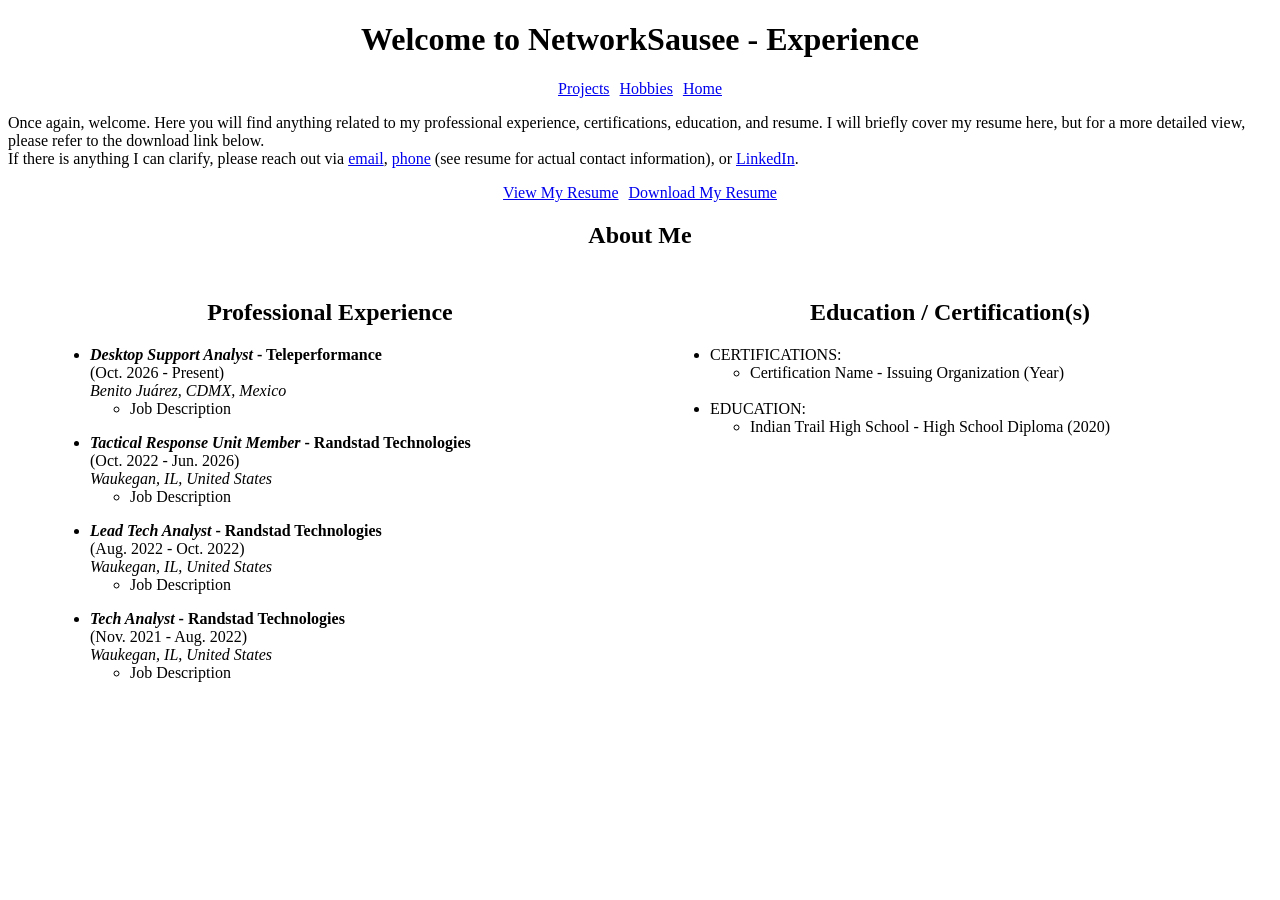
<file: ns_experience.html>
<!DOCTYPE html>

<html lang="en-US">

  <head>
    <title>NetworkSausee</title>
    <link rel="icon" href="Images/favicon3.ico.png">
    <meta name="viewport" content="width=device-width, initial-scale=1">
    <meta name="referrer" content="strict-origin-when-cross-origin">
	</head>

<script>
  const main = () => {
    console.log("Some JavaScript Code...");
  };

  // wait for five-server to connect
  const five = document.querySelector('[data-id="five-server"]');
  if (five) five.addEventListener("connected", main);
  else window.addEventListener("load", main);
</script>
<!-- ^^ FiveServer extension for VScode. Helping me visualize where I am actively by highlighting the site. Additionally helps with the "LiveServer" feature by hosting a localserver and helps me see the updates as I make them on the code.-->
 
 <link rel="stylesheet" href="ns.css">

   <body>
        <h1 class="center-title">Welcome to NetworkSausee - Experience</h1>

    <nav class="main-nav"> 
			<a href="ns_projects.html">Projects</a>
			<a href="ns_hobbies.html">Hobbies</a>
      <a href="index.html">Home</a>
		</nav>
<!-- ^^ MAIN NAVIGATION -->
        <p>
          Once again, welcome. Here you will find anything related to my professional experience, certifications, education, and resume. I will briefly cover my resume here, but for a more detailed view, please refer to the download link below.
<br>
          If there is anything I can clarify, please reach out via <a href="mailto:davidq.badillo@gmail.com">email</a>, <a href="tel:+12624970222">phone</a> (see resume for actual contact information), or <a href="https://www.linkedin.com/in/dbadillotejeda/" target="_blank">LinkedIn</a>.
        </p>

    <nav class="exp-nav">
      <a href="Documents/Resume - 09.2026.pdf" target="_blank">View My Resume</a>
			<a href="Documents/Resume - 09.2026.pdf" download>Download My Resume</a>
    </nav>
<!-- ^^ RESUME LINKS -->
      <h2 class="center-title">About Me</h2>
        <p></p>

    <div class="two-columns">

		  <section class="column">
        <h2 class="center-title">Professional Experience</h2>
        <ul>
          <li><b><i>Desktop Support Analyst</i> - Teleperformance</b> <br> (Oct. 2026 - Present) <br> <i>Benito Juárez, CDMX, Mexico</i></li>
            <ul>
              <li>Job Description</li>
            </ul>
        </ul>
        <ul>
          <li><b><i>Tactical Response Unit Member</i> - Randstad Technologies</b> <br> (Oct. 2022 - Jun. 2026) <br> <i>Waukegan, IL, United States</i></li>
            <ul>
              <li>Job Description</li>
            </ul>
        </ul>
        <ul>
          <li><b><i>Lead Tech Analyst</i> - Randstad Technologies</b> <br> (Aug. 2022 - Oct. 2022) <br> <i>Waukegan, IL, United States</i></li>
            <ul>
              <li>Job Description</li>
            </ul>
        </ul>
        <ul>
          <li><b><i>Tech Analyst</i> - Randstad Technologies</b> <br> (Nov. 2021 - Aug. 2022) <br> <i>Waukegan, IL, United States</i></li>
            <ul>
              <li>Job Description</li>
            </ul>
        </ul>
      </section>
      
      <section class="column">
        <h2 class="center-title">Education / Certification(s)</h2>
        <ul>
          <li>CERTIFICATIONS:</li>
            <ul>
              <li>Certification Name - Issuing Organization (Year)</li>
            </ul>
<br>
          <li>EDUCATION:</li>
            <ul>
              <li>Indian Trail High School - High School Diploma (2020)</li>
            </ul>
        </ul>
      </section>
      
    </div>

  </body>


</html>
</file>
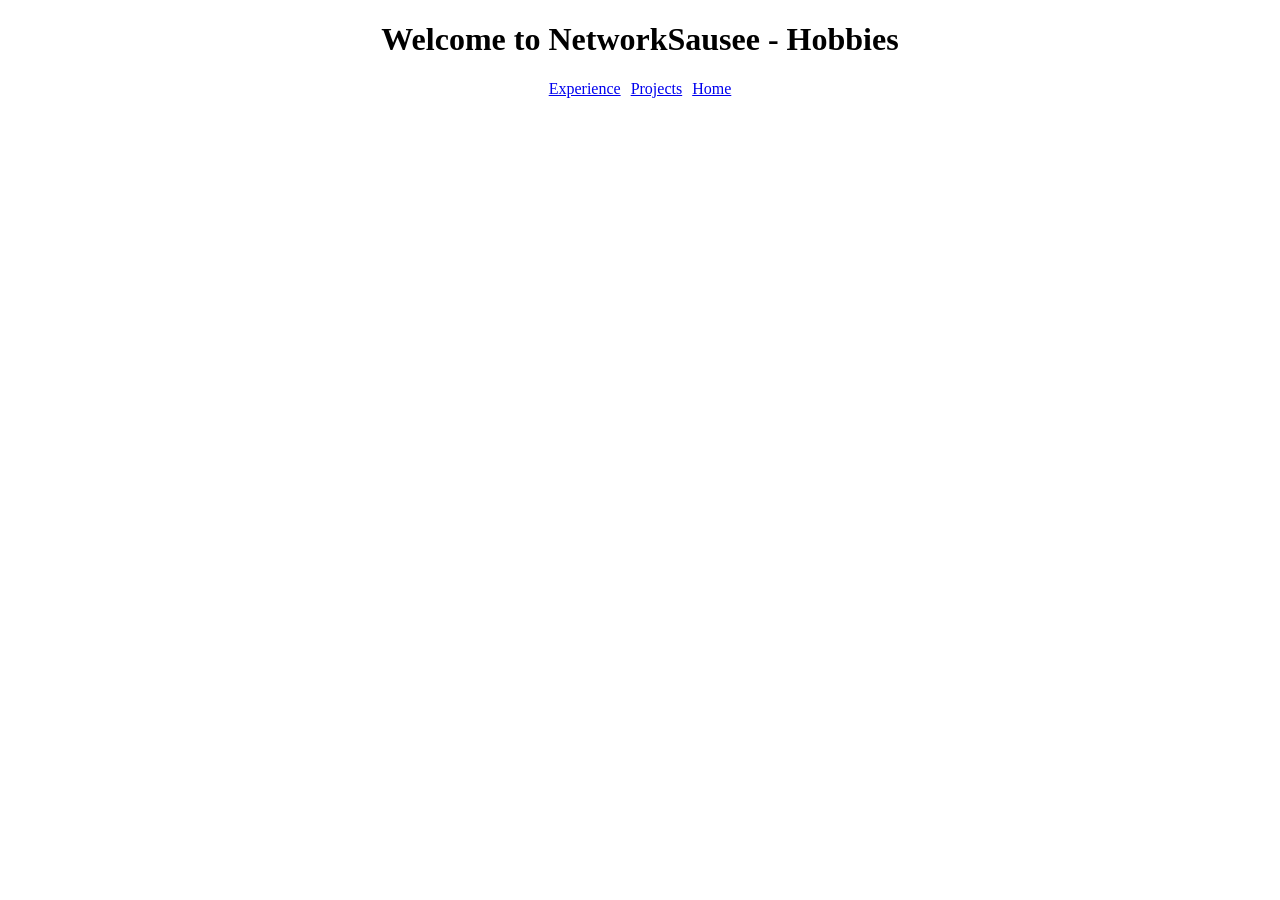
<file: ns_hobbies.html>
<!DOCTYPE html>

<html lang="en-US">

  <head>
    <title>NetworkSausee</title>
    <link rel="icon" href="Images/favicon3.ico.png">
    <meta name="viewport" content="width=device-width, initial-scale=1">
    <meta name="referrer" content="strict-origin-when-cross-origin">
	</head>

<script>
  const main = () => {
    console.log("Some JavaScript Code...");
  };

  // wait for five-server to connect
  const five = document.querySelector('[data-id="five-server"]');
  if (five) five.addEventListener("connected", main);
  else window.addEventListener("load", main);
</script>
<!-- ^^ FiveServer extension for VScode. Helping me visualize where I am actively by highlighting the site. Additionally helps with the "LiveServer" feature by hosting a localserver and helps me see the updates as I make them on the code.-->
 
 <link rel="stylesheet" href="ns.css">

   <body>
        <h1 class="center-title">Welcome to NetworkSausee - Hobbies</h1>

    <nav class="main-nav"> 
			<a href="ns_experience.html">Experience</a>
			<a href="ns_projects.html">Projects</a>
			<a href="index.html">Home</a>
		</nav>

  </body>


</html>
</file>
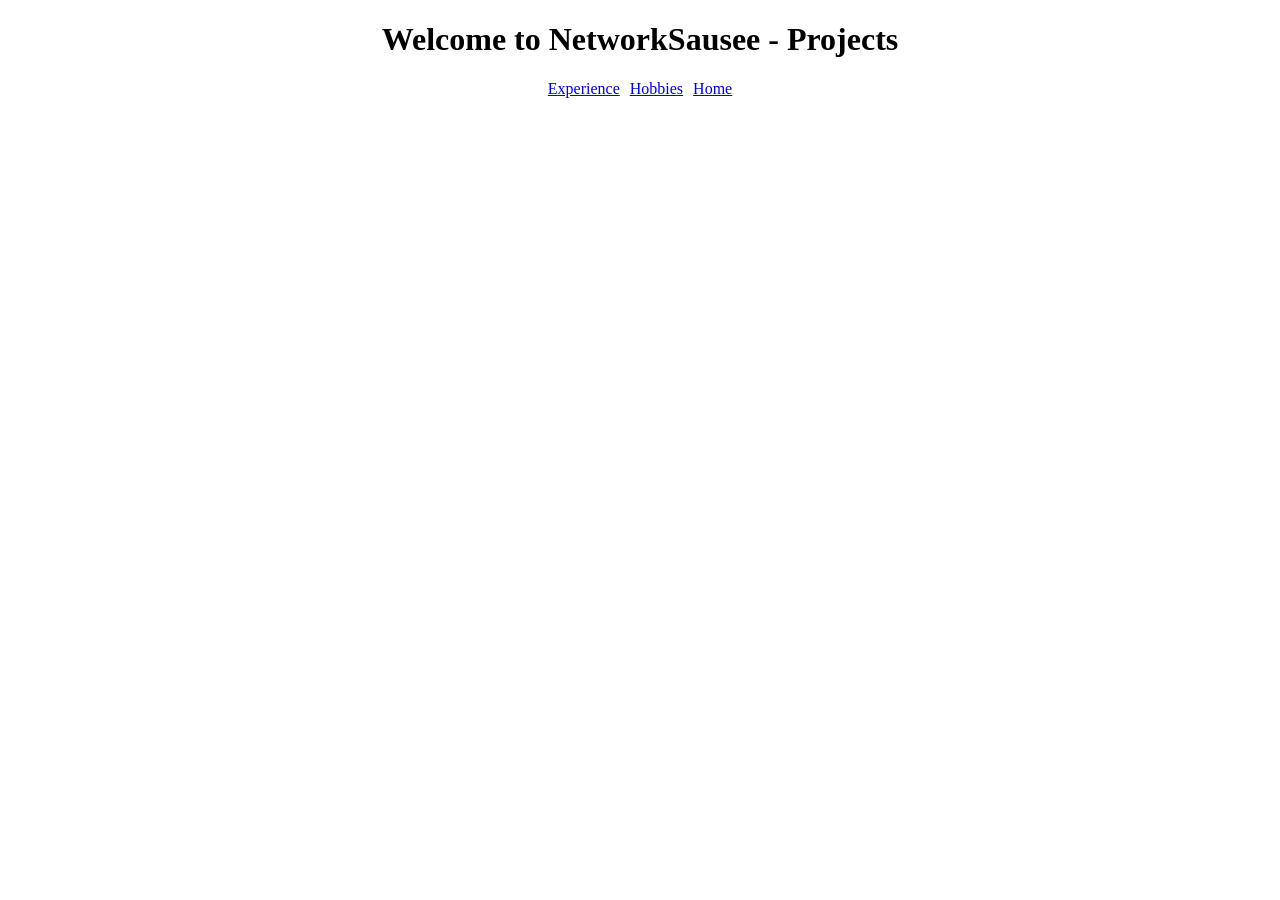
<file: ns_projects.html>
<!DOCTYPE html>

<html lang="en-US">

  <head>
    <title>NetworkSausee</title>
    <link rel="icon" href="Images/favicon3.ico.png">
    <meta name="viewport" content="width=device-width, initial-scale=1">
    <meta name="referrer" content="strict-origin-when-cross-origin">
	</head>

<script>
  const main = () => {
    console.log("Some JavaScript Code...");
  };

  // wait for five-server to connect
  const five = document.querySelector('[data-id="five-server"]');
  if (five) five.addEventListener("connected", main);
  else window.addEventListener("load", main);
</script>
<!-- ^^ FiveServer extension for VScode. Helping me visualize where I am actively by highlighting the site. Additionally helps with the "LiveServer" feature by hosting a localserver and helps me see the updates as I make them on the code.-->
 
 <link rel="stylesheet" href="ns.css">

   <body>
        <h1 class="center-title">Welcome to NetworkSausee - Projects</h1>

    <nav class="main-nav"> 
			<a href="ns_experience.html">Experience</a>
			<a href="ns_hobbies.html">Hobbies</a>
      <a href="index.html">Home</a>
		</nav>
  </body>

  

</html>
</file>
<file: ns.css>
.main-video-container {
    width: 70%;
    margin: 0 auto;
}
/* YouTube container for MAIN */

.main-video-container iframe {
    display: block;
    width: 100%;
    height: 300px;
    border: 0;
}
/* iFrame within container for MAIN */

.two-columns {
    display: grid;
    grid-template-columns: 1fr 1fr;
    gap: 40px;
    max-width: 1200px;
    margin: 0 auto;
}

.column {
    padding: 10px;
}

.main-nav {
    display: flex;
    justify-content: center;
    gap: 10px;
    flex-wrap: wrap;
}
/* Main Navigation "bar" that lists the other sites */

.exp-nav {
    display: flex;
    justify-content: center;
    gap: 10px;
    flex-wrap: wrap;
}
/* Navigation "bar" that lists resume within the ns_experience.html file */

.center-title {
    text-align: center;
}
/* Appliges to all headers with center-title class */
</file>
